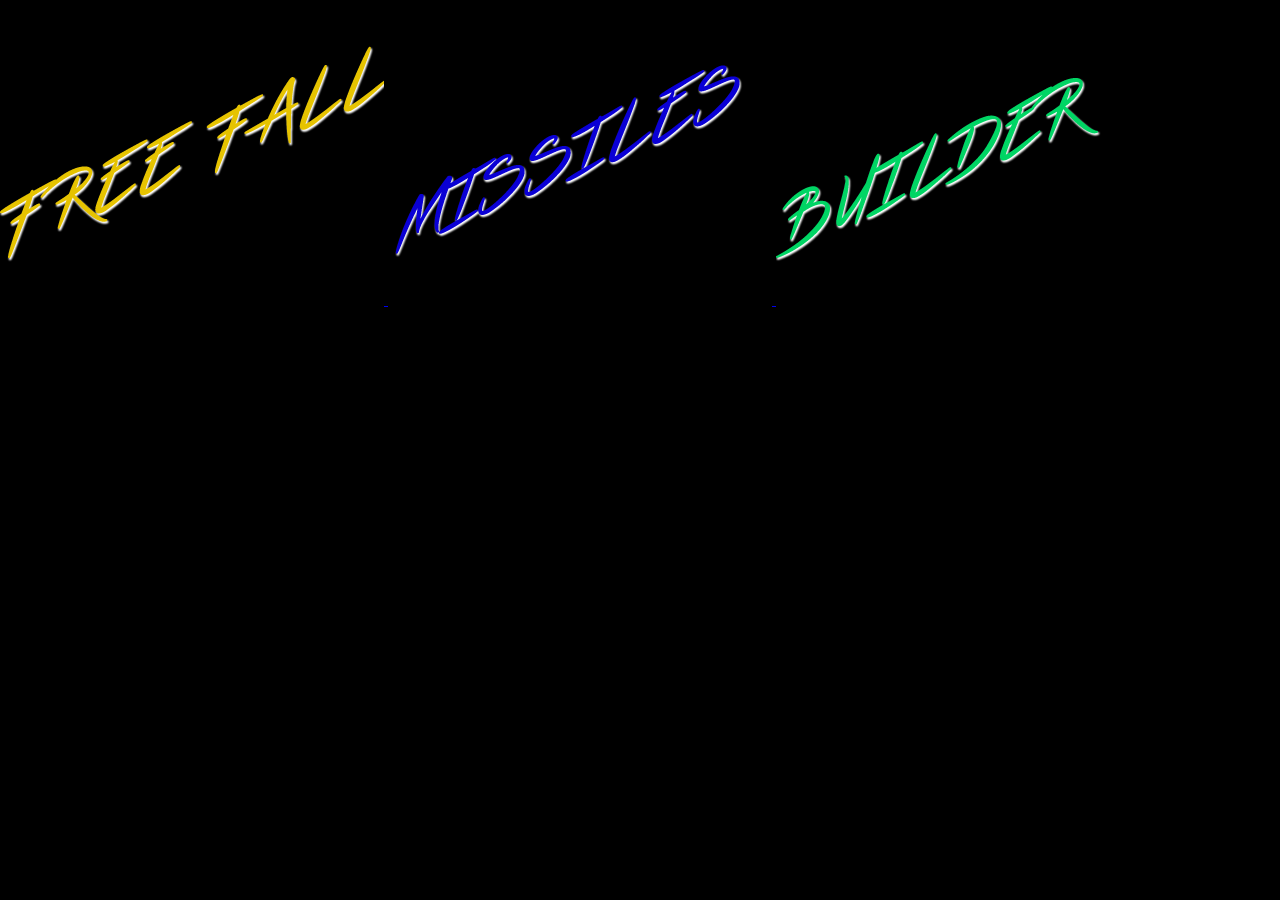
<file: index.html>
<!DOCTYPE html>

<head>
    <meta charset="utf-8">
    <title>Isabella</title>
    <style>
    html, body {
      width: 100%;
      height: 100%;
      margin: 0px;
      border: 0;
      overflow: hidden; /*  Disable scrollbars */
      display: block;  /* No floating content on sides */
    }
    </style>
    <a href="html/freefall.html">
      <img src="html/images/freefall.png" style="width:384px;height:305px;border:0;">
    </a>
    <a href="html/missiles.html">
      <img src="html/images/missiles.png" style="width:384px;height:305px;border:0;">
    </a>
    <a href="html/builder.html">
      <img src="html/images/builder.png" style="width:384px;height:305px;border:0;">
    </a>
</head>
<body bgcolor="black">

</html>
</file>
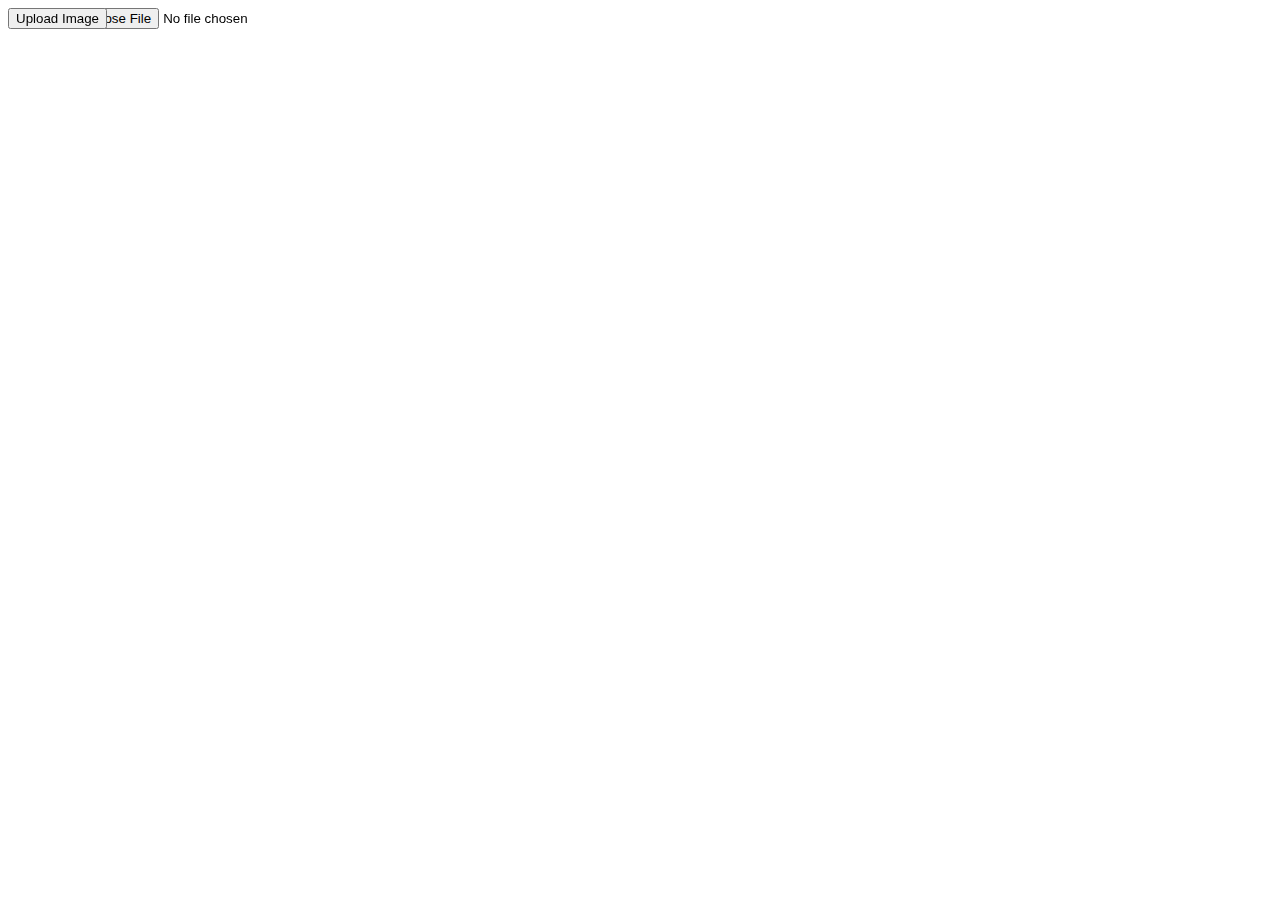
<file: html/builder.html>
<!DOCTYPE html>
<html>
<title>Isabella</title>
<link href="stylesheet/builder.css" rel="stylesheet" type="text/css">
<style>
html, div {
  width: 100%;
  height: 100%;
  margin: 0px;
  border: 0;
  overflow: hidden; /*  Disable scrollbars */
  display: block;  /* No floating content on sides */
}
</style>
<div class="canvas-container" id = "body1">


<input id="image-file" type="file" />
<input id="upload" type="button" value="Upload Image" onclick="upload();" />
<img id="running" src="images/running/running.png" alt="The Scream" width="1980" height="220" style="display:none">
<img id="red" src="images/missiles/red.svg" alt="The Scream" width="500" height="500" style="display:none">
<canvas id='canvas'></canvas>

<script>
function upload(){
  var name = document.getElementById("image-file").value;

  name = name.substring(12, name.length)

  var x = document.createElement("IMG");
  x.setAttribute("src", "images/"+name);
  x.setAttribute("style", "display:none");
  x.setAttribute("id", name)


  document.getElementById("body1").appendChild(x);

}

</script>

<script src="scripts/builder.js"></script>



</div>
</html>
</file>
<file: html/stylesheet/builder.css>
.canvas-container{
  position: absolute;
  width: 100%;
  height: 100%;
}
#canvas {
  position: absolute;
  background-color:lightgrey;
  width:100%;
  height:100%;
  z-index: -1;
}
#upload {
  position: absolute;
  left:0%;
  top:0%
}
#image-file {
  position: absolute;
  left:5%;
  top:0%
}
div button{
  position: absolute;
  left:5%;
  bottom:50%
  z-index:5;
}
</file>
